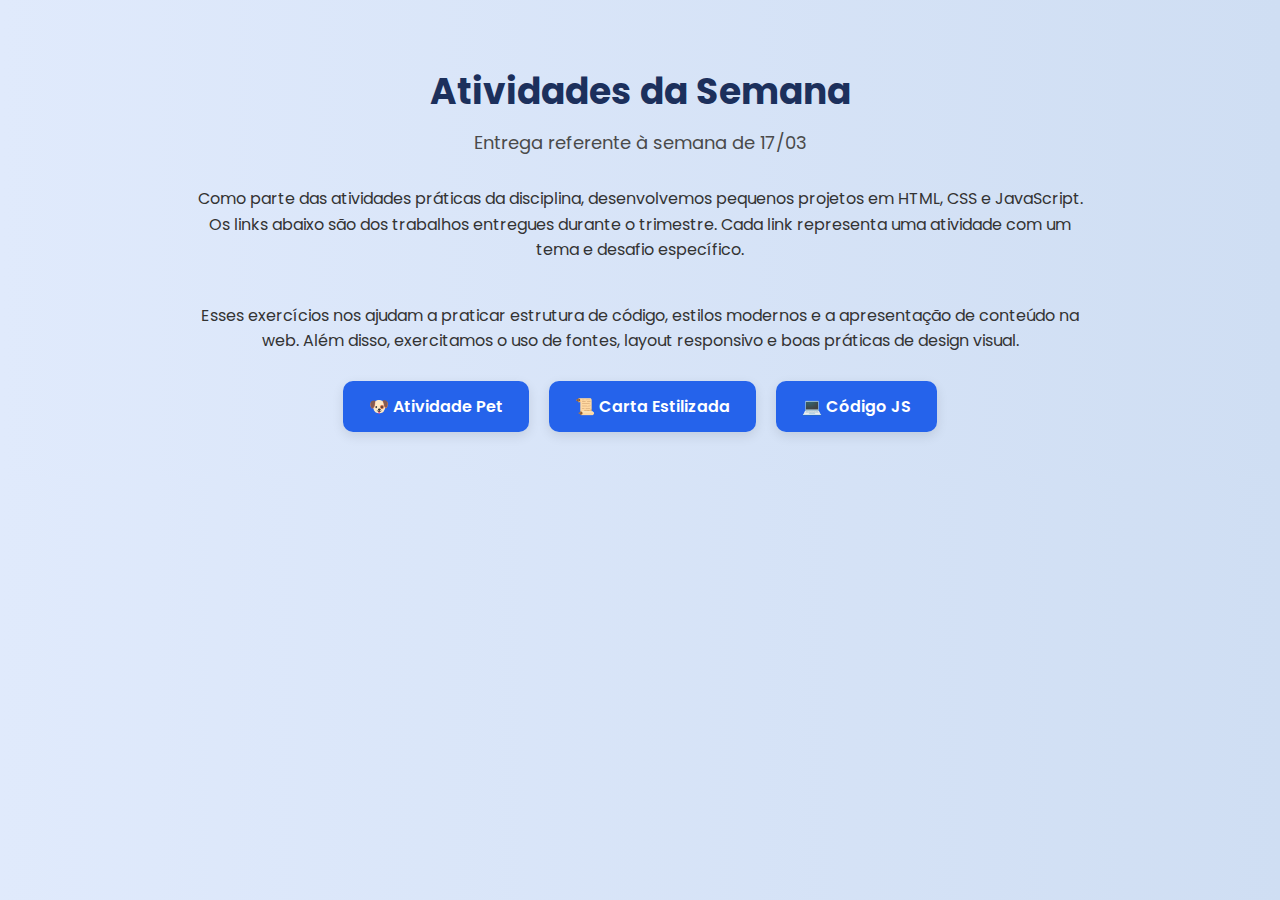
<file: index.html>
<!DOCTYPE html>
<html lang="pt-BR">
<head>
  <meta charset="UTF-8" />
  <meta name="viewport" content="width=device-width, initial-scale=1.0"/>
  <title>Atividades da Semana</title>
  <link href="https://fonts.googleapis.com/css2?family=Poppins:wght@400;600&display=swap" rel="stylesheet"/>
  <link rel="stylesheet" href="style.css">
</head>
<body>
  <div class="container">
    <h1>Atividades da Semana</h1>
    <div class="subtitulo">Entrega referente à semana de 17/03</div>

    <p class="descricao">
      Como parte das atividades práticas da disciplina, desenvolvemos pequenos projetos em HTML, CSS e JavaScript. Os links abaixo são dos trabalhos entregues durante o trimestre. Cada link representa uma atividade com um tema e desafio específico.
    </p>

    <p class="descricao">
      Esses exercícios nos ajudam a praticar estrutura de código, estilos modernos e a apresentação de conteúdo na web. Além disso, exercitamos o uso de fontes, layout responsivo e boas práticas de design visual.
    </p>

    <ul class="links">
      <li><a class="link-button" href="https://lucasagaz.github.io/Reposit-rio-pet/" target="_blank">🐶 Atividade Pet</a></li>
      <li><a class="link-button" href="https://lucasagaz.github.io/Faculdade---a-carta/" target="_blank">📜 Carta Estilizada</a></li>
      <li><a class="link-button" href="https://lucasagaz.github.io/faculdade---Js-html/" target="_blank">💻 Código JS</a></li>
    </ul>
  </div>
</body>
</html>
</file>
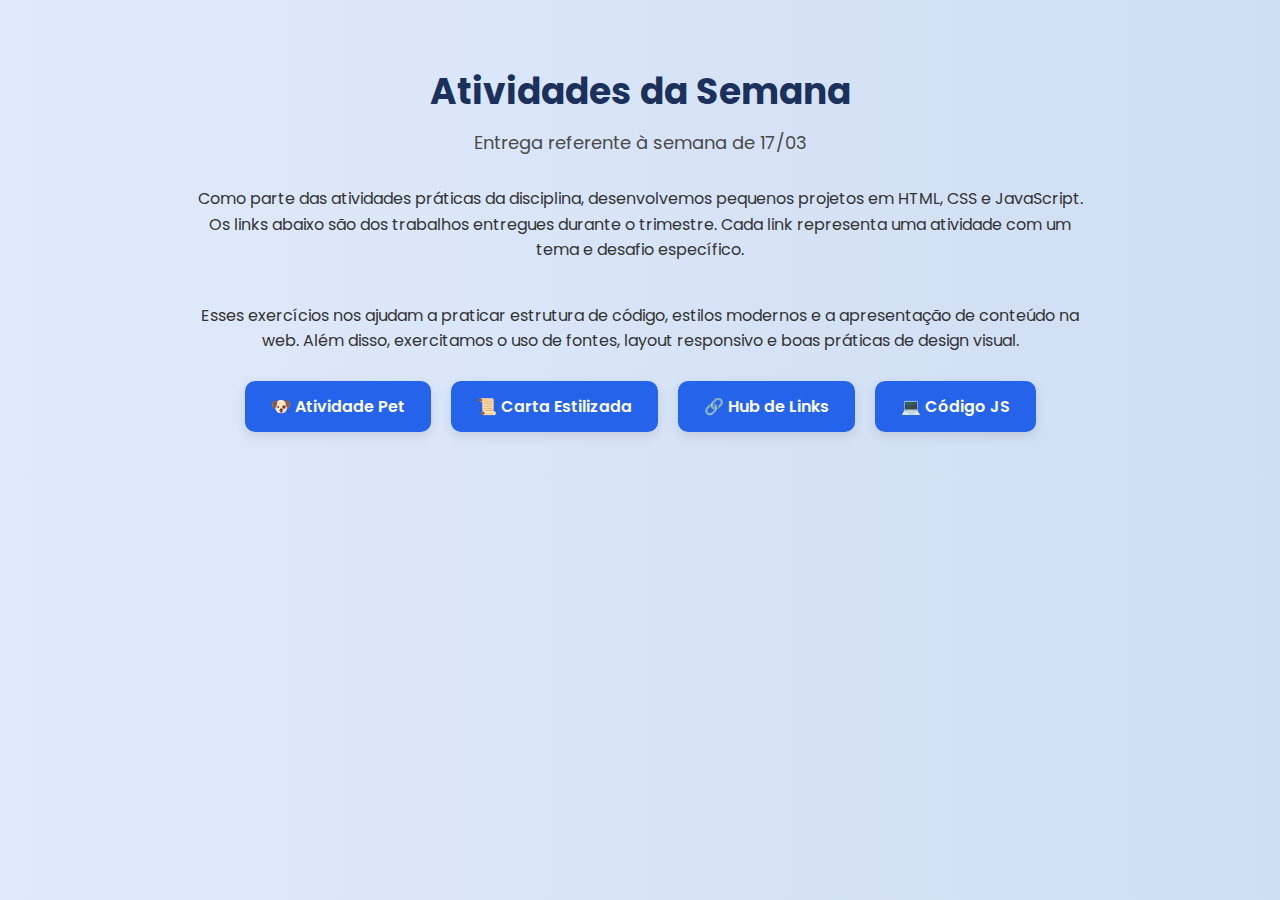
<file: pag.html>
<!DOCTYPE html>
<html lang="pt-BR">
<head>
  <meta charset="UTF-8" />
  <meta name="viewport" content="width=device-width, initial-scale=1.0"/>
  <title>Atividades da Semana</title>
  <link href="https://fonts.googleapis.com/css2?family=Poppins:wght@400;600&display=swap" rel="stylesheet"/>
  <style>
    body {
      margin: 0;
      padding: 40px 20px;
      font-family: 'Poppins', sans-serif;
      background: linear-gradient(to right, #e0eafc, #cfdef3);
      color: #2c3e50;
      display: flex;
      flex-direction: column;
      align-items: center;
    }

    .container {
      max-width: 900px;
      width: 100%;
      text-align: center;
    }

    h1 {
      font-size: 36px;
      margin-bottom: 10px;
      color: #1c305c;
    }

    .subtitulo {
      font-size: 18px;
      margin-bottom: 30px;
      color: #4a4a4a;
    }

    .descricao {
      font-size: 16px;
      margin-bottom: 40px;
      line-height: 1.6;
      color: #333;
    }

    .links {
      display: flex;
      flex-wrap: wrap;
      gap: 20px;
      justify-content: center;
      padding: 0;
      list-style: none;
    }

    .link-button {
      background-color: #2563eb;
      color: white;
      padding: 14px 26px;
      text-decoration: none;
      border-radius: 10px;
      font-weight: 600;
      box-shadow: 0 4px 12px rgba(0, 0, 0, 0.1);
      transition: all 0.3s ease;
    }

    .link-button:hover {
      background-color: #1e40af;
      transform: translateY(-3px);
      box-shadow: 0 6px 16px rgba(0, 0, 0, 0.15);
    }

    @media (max-width: 600px) {
      .link-button {
        width: 100%;
      }
    }
  </style>
</head>
<body>
  <div class="container">
    <h1>Atividades da Semana</h1>
    <div class="subtitulo">Entrega referente à semana de 17/03</div>

    <p class="descricao">
      Como parte das atividades práticas da disciplina, desenvolvemos pequenos projetos em HTML, CSS e JavaScript. Os links abaixo são dos trabalhos entregues durante o trimestre. Cada link representa uma atividade com um tema e desafio específico.
    </p>

    <p class="descricao">
      Esses exercícios nos ajudam a praticar estrutura de código, estilos modernos e a apresentação de conteúdo na web. Além disso, exercitamos o uso de fontes, layout responsivo e boas práticas de design visual.
    </p>

    <ul class="links">
      <li><a class="link-button" href="https://lucasagaz.github.io/Reposit-rio-pet/" target="_blank">🐶 Atividade Pet</a></li>
      <li><a class="link-button" href="https://blitznosake.github.io/Carta-forum/" target="_blank">📜 Carta Estilizada</a></li>
      <li><a class="link-button" href="https://blitznosake.github.io/Links-atividades/" target="_parent">🔗 Hub de Links</a></li>
      <li><a class="link-button" href="https://blitznosake.github.io/Atividade-JS/" target="_blank">💻 Código JS</a></li>
    </ul>
  </div>
</body>
</html>
</file>
<file: style.css>
body {
  margin: 0;
  padding: 40px 20px;
  font-family: 'Poppins', sans-serif;
  background: linear-gradient(to right, #e0eafc, #cfdef3);
  color: #2c3e50;
  display: flex;
  flex-direction: column;
  align-items: center;
}

.container {
  max-width: 900px;
  width: 100%;
  text-align: center;
}

h1 {
  font-size: 36px;
  margin-bottom: 10px;
  color: #1c305c;
}

.subtitulo {
  font-size: 18px;
  margin-bottom: 30px;
  color: #4a4a4a;
}

.descricao {
  font-size: 16px;
  margin-bottom: 40px;
  line-height: 1.6;
  color: #333;
}

.links {
  display: flex;
  flex-wrap: wrap;
  gap: 20px;
  justify-content: center;
  padding: 0;
  list-style: none;
}

.link-button {
  background-color: #2563eb;
  color: white;
  padding: 14px 26px;
  text-decoration: none;
  border-radius: 10px;
  font-weight: 600;
  box-shadow: 0 4px 12px rgba(0, 0, 0, 0.1);
  transition: all 0.3s ease;
}

.link-button:hover {
  background-color: #1e40af;
  transform: translateY(-3px);
  box-shadow: 0 6px 16px rgba(0, 0, 0, 0.15);
}

@media (max-width: 600px) {
  .link-button {
    width: 100%;
  }
}
</file>
